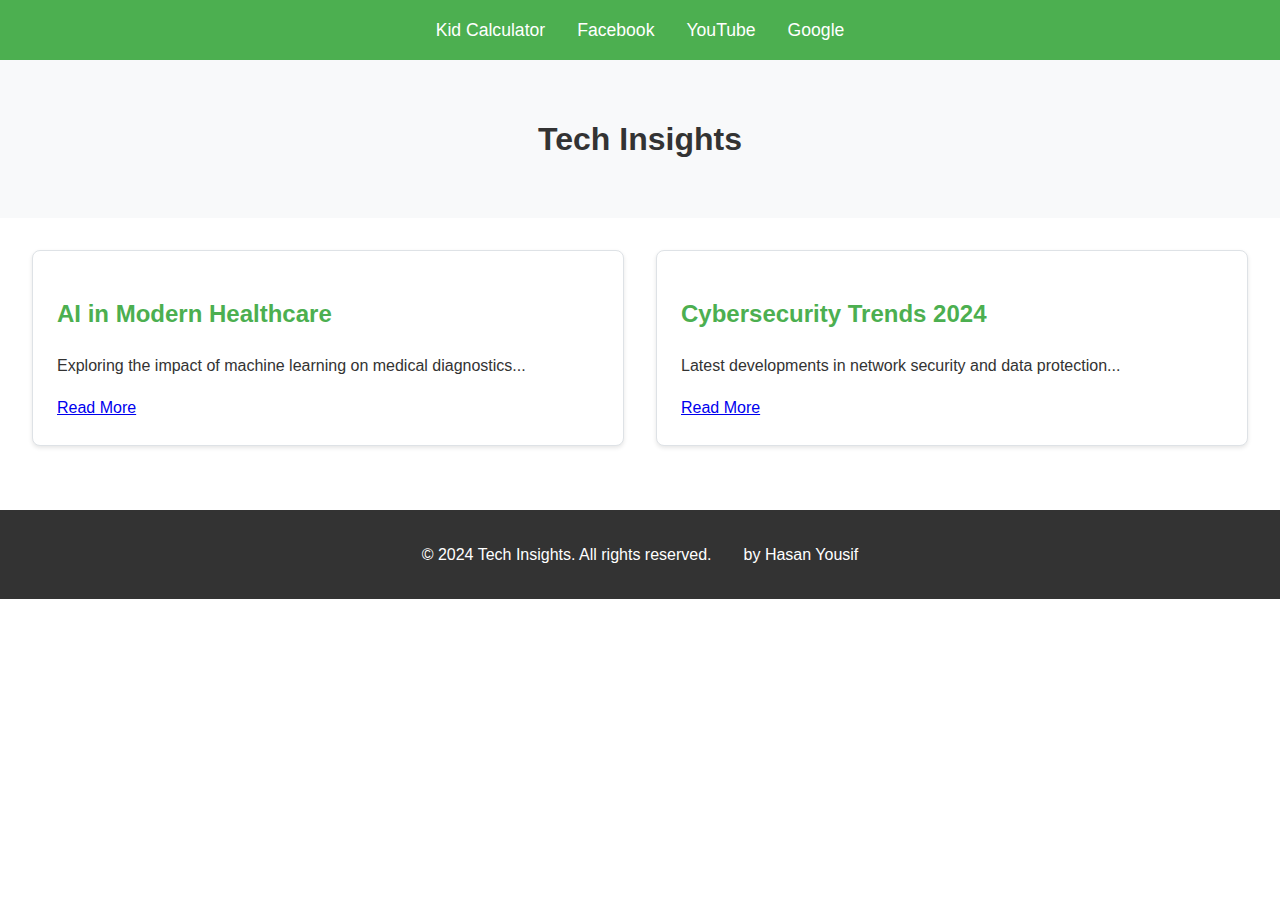
<file: index.html>
<!DOCTYPE html>
<html lang="en">
<head>
    <meta charset="UTF-8">
    <meta name="viewport" content="width=device-width, initial-scale=1.0">
    <title>Tech Insights Blog</title>
    <link rel="stylesheet" href="assets/css/style.css">
</head>
<body>
<!-- Navigation Bar -->
<nav class="navbar">
    <a href="kidcalc/index.html">Kid Calculator</a>
    <a href="https://www.facebook.com">Facebook</a>
    <a href="https://www.youtube.com">YouTube</a>
    <a href="https://www.google.com">Google</a>
</nav>

<!-- Main Content -->
<header class="blog-header">
    <h1>Tech Insights</h1>
</header>

<main class="blog-main">
    <article class="post-card">
        <h2>AI in Modern Healthcare</h2>
        <p>Exploring the impact of machine learning on medical diagnostics...</p>
        <a href="blog-posts/post1.html">Read More</a>
    </article>

    <article class="post-card">
        <h2>Cybersecurity Trends 2024</h2>
        <p>Latest developments in network security and data protection...</p>
        <a href="blog-posts/post2.html">Read More</a>
    </article>
</main>

<!-- Footer -->
<footer class="blog-footer">
    <p>© 2024 Tech Insights. All rights reserved.</p>
    <p>by Hasan Yousif</p>
</footer>
</body>
</html>
</file>
<file: assets/css/style.css>
/* Importing Main Page and Posts Styling */
@import url(home.css);
@import url(posts.css);
/* Responsive Layout */
@media (max-width: 768px) {
    .blog-main {
        grid-template-columns: 1fr;
    }

    .calculator {
        grid-template-columns: repeat(3, 1fr);
    }
}

@media (max-width: 500px) {
    .navbar a {
        display: block;
        margin: 0.5rem 0;
    }
    .navbar{
        flex-direction: column;
    }

    .num-btn {
        padding: 10px;
    }
    .blog-footer{
        flex-direction: column;
    }
}
/* Global Styles */
body {
    font-family: 'Segoe UI', sans-serif;
    margin: 0;
    padding: 0;
    line-height: 1.6;
    color: #333;
}

/* Navigation Bar */
.navbar {
    background-color: #4CAF50;
    padding: 1rem;
    text-align: center;
    display: flex;
    justify-content: center;
}

.navbar a {
    color: white;
    margin: 0 1rem;
    text-decoration: none;
    font-size: 1.1rem;
}

.navbar a:hover {
    text-decoration: underline;
}
/* Footer */
.blog-footer {
    background-color: #333;
    color: white;
    text-align: center;
    padding: 1rem;
    margin-top: 2rem;
    display: flex;
    justify-content: center;
}
.blog-footer p {
    margin: 1rem;
}
</file>
